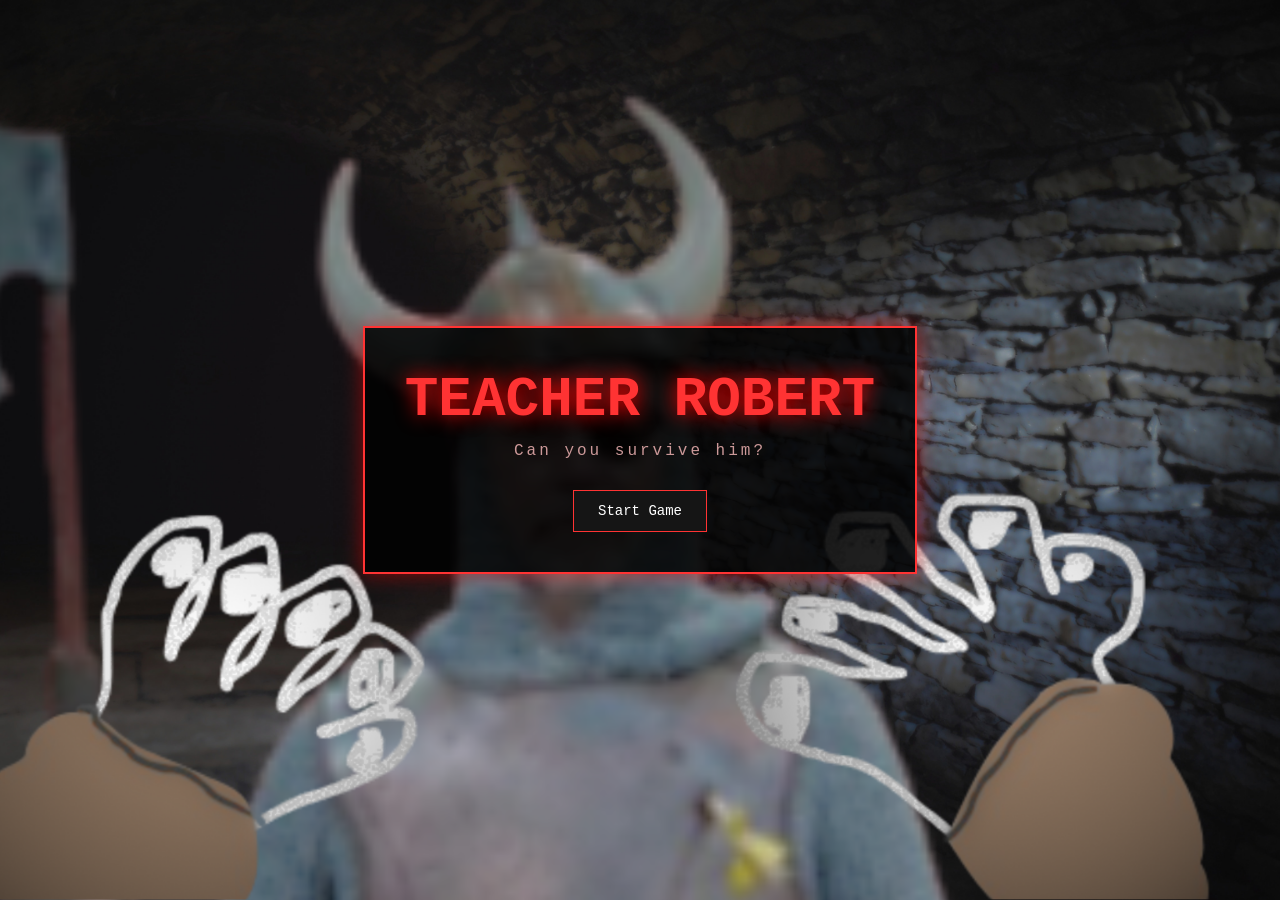
<file: index.html>
<!DOCTYPE html>
<html lang="en">

<head>
  <meta charset="UTF-8">
  <meta name="viewport" content="width=device-width, initial-scale=1.0">
  <title>Teacher Robert Horror Game</title>
  <link rel="stylesheet" href="style.css">
</head>

<body id="mainMenuBody">

  <div id="menuContainer">
    <h1 id="gameTitle">TEACHER ROBERT</h1>
    <p id="gameSubtitle">Can you survive him?</p>
    <!-- When clicked, this button moves the player to the game page -->
    <button id="startButton">Start Game</button>
  </div>

  <script>
    // Simple page navigation interaction
    document.getElementById("startButton").onclick = function () {
      window.location.href = "inGame.html";
    };
  </script>
</body>

</html>
</file>
<file: style.css>
/* ── GLOBAL SCREEN RESET ────────────────────────────────────────────────── */
* {
  margin: 0;
  padding: 0;
  box-sizing: border-box;
}

body {
  font-family: "Courier New", monospace;
  color: white;
  overflow: hidden;
  height: 100vh;
  background-color: black;
}

/* ── MAIN LANDING MENU ──────────────────────────────────────────────────── */
#mainMenuBody {
  background: url("Images/Home Screen.png") center / cover no-repeat;
  display: flex;
  justify-content: center;
  align-items: center;
  height: 100vh;
  width: 100vw;
}

#menuContainer {
  text-align: center;
  background: rgba(0, 0, 0, 0.85);
  padding: 40px;
  border: 2px solid #ff3333;
  box-shadow: 0 0 20px rgba(255, 0, 0, 0.5);
}

#gameTitle {
  font-size: 56px;
  color: #ff3333;
  text-shadow: 0 0 20px red;
  margin-bottom: 10px;
}

#gameSubtitle {
  font-size: 16px;
  letter-spacing: 3px;
  color: #cc9999;
  margin-bottom: 30px;
}

/* ── GAME PLAY FIELD OVERLAYS ───────────────────────────────────────────── */
#gameBody {
  background-color: black;
  position: relative;
}

#caveBackground {
  position: absolute;
  top: 0;
  left: 0;
  width: 100%;
  height: 100%;
  object-fit: cover;
  z-index: 0;
}

/* SCREEN MODIFIER STYLES */
.blackout,
.totalBlackout {
  background-color: black !important;
}

.bloodFlash {
  background-color: #aa0000 !important;
}

/* ── INTERACTION CHANNELS AND BUTTONS ──────────────────────────────────── */
button {
  background: #151515;
  border: 1px solid #ff3333;
  color: white;
  padding: 12px 24px;
  cursor: pointer;
  font-family: "Courier New", monospace;
  font-size: 14px;
}

button:hover {
  background: #3a0000;
}

#menuButton {
  position: absolute;
  top: 15px;
  right: 15px;
  z-index: 100;
}

#gameWorld {
  position: absolute;
  width: 100%;
  height: 100%;
  z-index: 1;
}

.hidden {
  display: none !important;
}

.visible {
  display: block !important;
}

/* CHARACTER AND CHARACTER LAYOUT COORDINATES */
#robertImage {
  position: absolute;
  width: 250px;
  z-index: 2;
}

.robert-left {
  left: 10%;
  top: 40%;
}

.robert-center {
  left: 42%;
  top: 38%;
}

.robert-right {
  left: 75%;
  top: 40%;
}

.robert-closeup {
  width: 420px !important;
  left: 36%;
  top: 25%;
}

/* Clones for simultaneous injection */
.temp-clone {
  position: absolute;
  z-index: 2;
  cursor: pointer;
}

.clone-pos1 {
  left: 7%;
  top: 32%;
  width: 180px !important;
}

.clone-pos2 {
  left: 28%;
  top: 47%;
  width: 200px !important;
}

.clone-pos3 {
  left: 54%;
  top: 38%;
  width: 190px !important;
}

.clone-pos4 {
  left: 76%;
  top: 34%;
  width: 175px !important;
}

#lightSwitchImage {
  position: absolute;
  width: 90px;
  left: 45%;
  top: 35%;
  z-index: 3;
  cursor: pointer;
}

#keypadImage {
  position: absolute;
  width: 200px;
  left: 43%;
  top: 30%;
  z-index: 3;
}

#heartImage {
  position: absolute;
  width: 80px;
  left: 48%;
  top: 20%;
  z-index: 4;
  cursor: pointer;
}

#leftHandImage,
#rightHandImage {
  position: absolute;
  bottom: 120px;
  width: 200px;
  z-index: 5;
}

#leftHandImage {
  left: 0;
}

#rightHandImage {
  right: 0;
}

/* IMMERSION ACTION: Makes hands shake violently when stalked */
.panicShake {
  animation: adrenalineTremor 0.15s infinite alternate;
}

#flamingArrowImage {
  position: absolute;
  width: 180px;
  left: -200px;
  top: 45%;
  z-index: 3;
}

#flamingArrowImage.shooting {
  animation: arrowFlightTrack 0.5s linear forwards;
}

#skullImage,
#doorImage {
  position: absolute;
  width: 120px;
  left: 45%;
  top: 20%;
  z-index: 3;
}

/* ── CONSOLE PANEL ──────────────────────────────────────────────────────── */
#uiPanel {
  position: absolute;
  bottom: 20px;
  left: 15%;
  width: 70%;
  background: rgba(0, 0, 0, 0.95);
  border: 2px solid #ff3333;
  padding: 20px;
  z-index: 10;
}

#dialogueText {
  font-size: 16px;
  line-height: 1.6;
  margin-bottom: 15px;
}

#choiceButtons {
  display: flex;
  gap: 15px;
}

#typingArea {
  margin-top: 10px;
}

#typingInput {
  background: black;
  border: 1px solid #ff3333;
  color: white;
  padding: 8px;
  font-family: "Courier New", monospace;
  width: 250px;
  margin-right: 10px;
}

/* KEYPRESS HUD DISPLAY BOX */
#keyPromptBox {
  font-size: 28px;
  font-weight: bold;
  letter-spacing: 8px;
  color: #ffcc00;
  background: #220000;
  border: 1px dashed #ff3333;
  padding: 10px;
  margin-top: 10px;
  text-align: center;
  display: inline-block;
}

/* ── COUNTDOWN PROGRESS TIMER ───────────────────────────────────────────── */
#timerBar {
  height: 6px;
  background: #333;
  margin-bottom: 15px;
  border: 1px solid #555;
}

#timerFill {
  height: 100%;
  width: 100%;
  background: red;
}

/* CAMERA ANIMATION MATRICES */
@keyframes arrowFlightTrack {
  from {
    left: -200px;
  }

  to {
    left: 100vw;
  }
}

@keyframes adrenalineTremor {
  0% {
    transform: translate(2px, 1px) rotate(0deg);
  }

  100% {
    transform: translate(-1px, -2px) rotate(1deg);
  }
}
</file>
